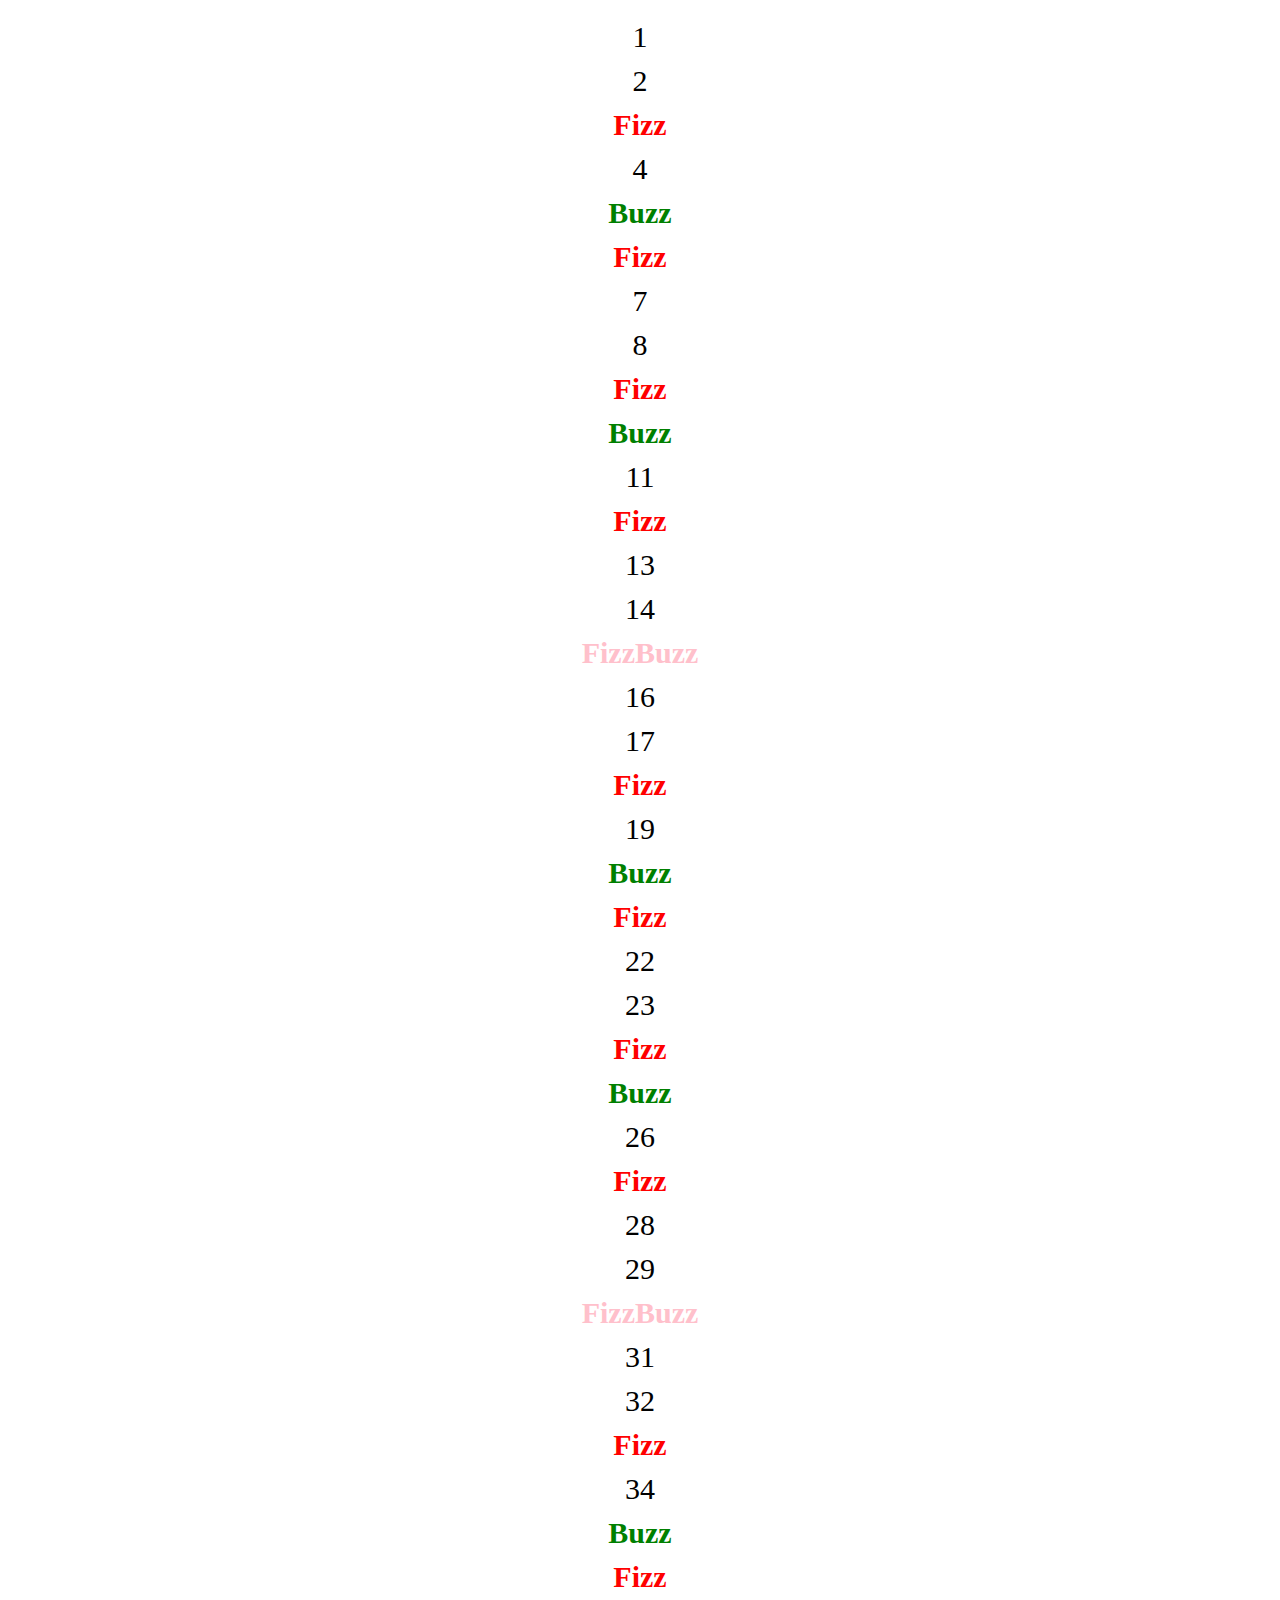
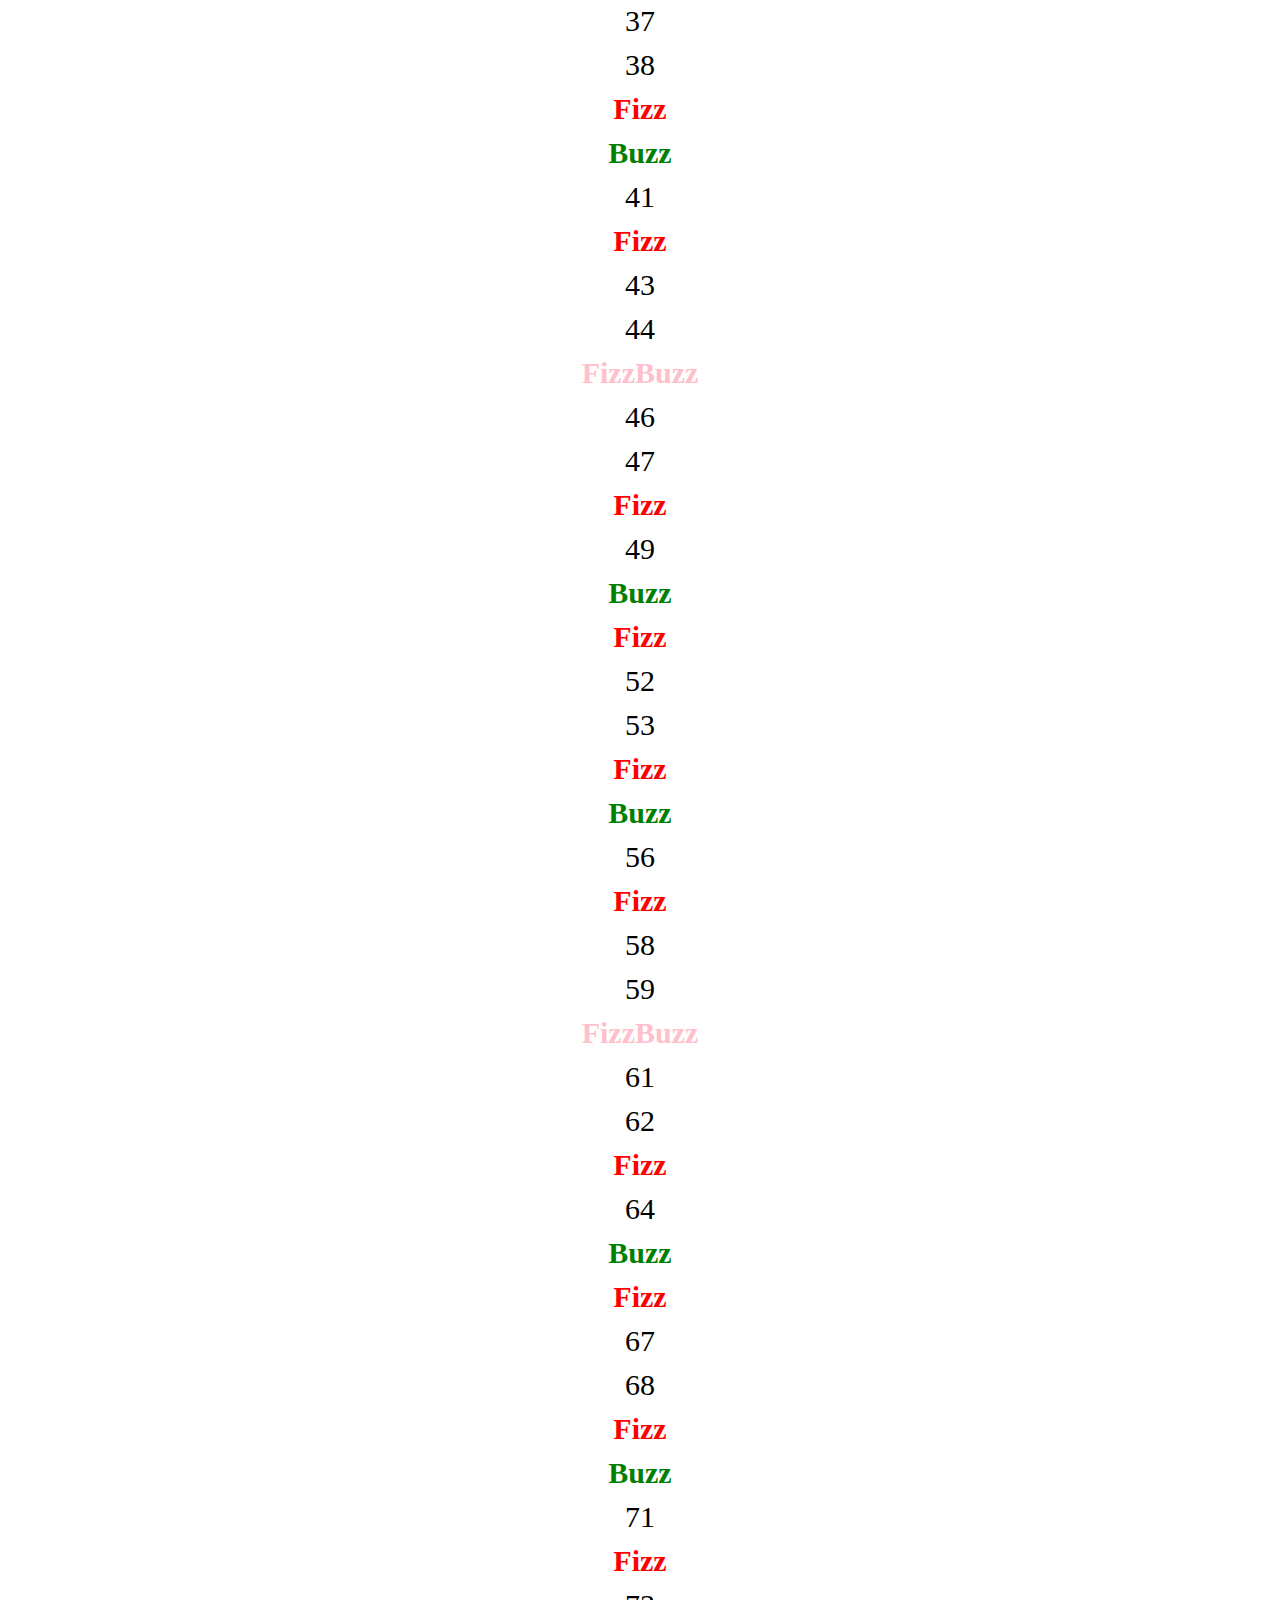
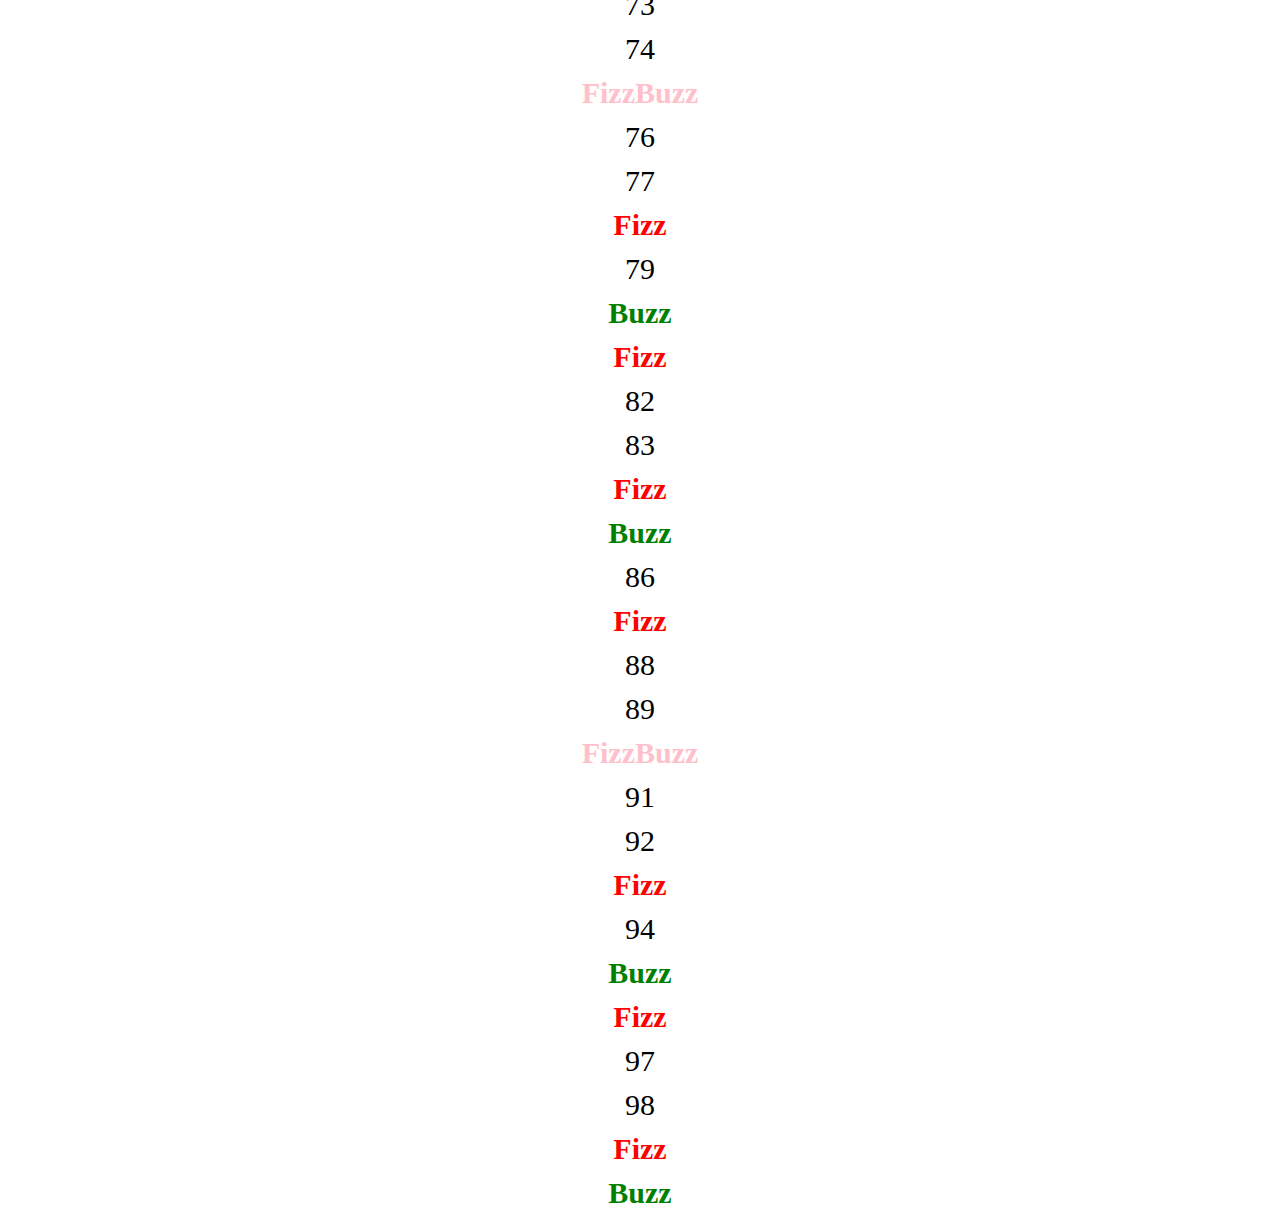
<file: bonus/index.html>
<!DOCTYPE html>
<html lang="en" dir="ltr">
  <head>
    <meta charset="utf-8">
    <title>FizzBuzz</title>
    <link rel="stylesheet" href="css/style.css">
  </head>
  <body>
    <ul id="list">

    </ul>
    <script type="text/javascript" src="js/script.js"></script>
  </body>
</html>
</file>
<file: bonus/css/style.css>
* {
  margin: 0;
  padding: 0;
  box-sizing: border-box;
}
#list {
  margin-top: 20px;
}
#list li{
  text-align: center;
  padding-bottom: 10px;
  font-size: 30px;
}
.fizz {
  font-weight: bold;
  color: red;
}
.buzz {
  font-weight: bold;
  color: green;
}
.fizzbuzz {
  font-weight: bold;
  color: pink;
}
</file>
